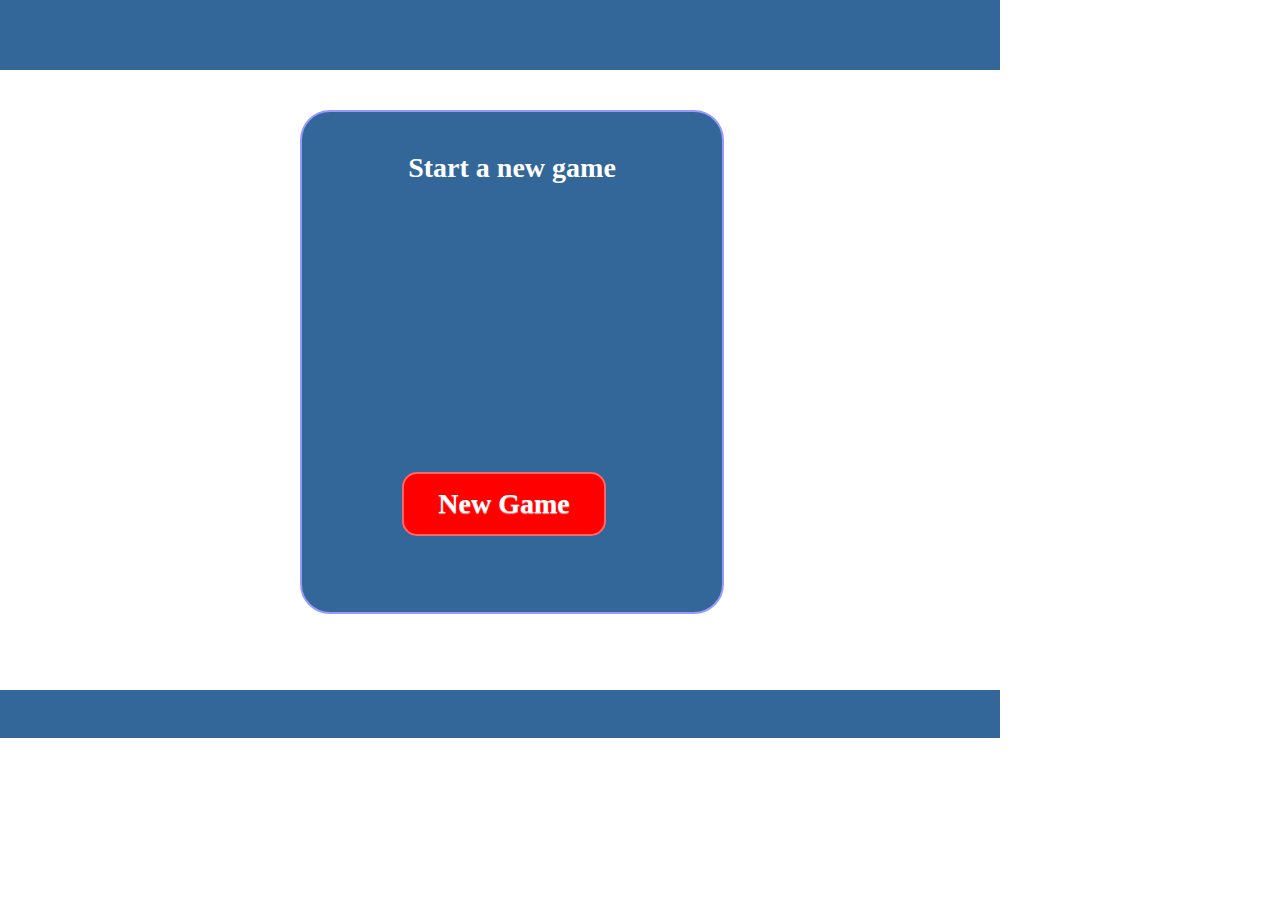
<file: book_src/Chapter_1/index.html>
<!DOCTYPE HTML>
<html lang="en-US">
<head>
	<meta charset="utf8">
	<title>Bubble Shoot</title>
	<link href="_css/main.css" rel="stylesheet">
	<script src="_js/modernizr.js"></script>
	<script>
		Modernizr.load([
			{
				load: "//ajax.googleapis.com/ajax/libs/jquery/1.11.2/jquery.js",
				complete: function () {
					if(!window.jQuery){
						Modernizr.load("_js/jquery-1.11.2.min.js");
					}
				}
			},
			"_js/ui.js",
			{
			load : "_js/game.js",
			complete: function(){
				$(function(){
					var game = new BubbleShoot.Game();
					game.init();
				})
			}
		}]);
	</script>
</head>
<body>
  <div id="page">
	  <div id="top_bar"></div>
	  <div id="game"></div>
	  <div id="footer_bar"></div>
	  <div id="start_game" class="dialog">
		  <div id="start_game_message">
			  <h2>Start a new game</h2>
		  </div>
		  <div class="but_start_game button">
			  New Game
		  </div>
	  </div>
  </div>
</body>
</html>
</file>
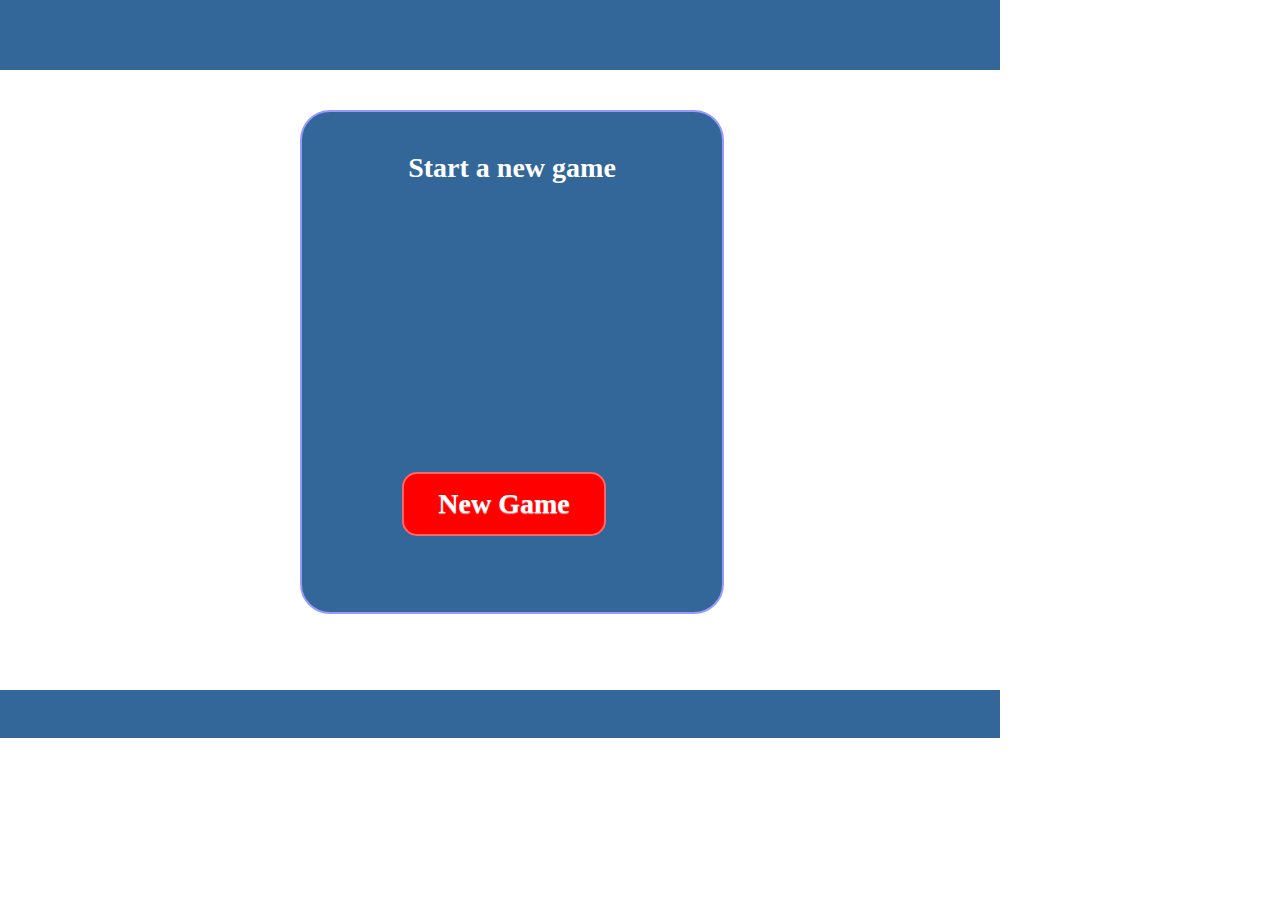
<file: book_src/Chapter_2/index.html>
<!DOCTYPE HTML>
<html lang="en-US">
<head>
	<meta charset="utf8">
	<title>Bubble Shoot</title>
	<link href="_css/main.css" rel="stylesheet">
	<link href="_css/game.css" rel="stylesheet" />
	<script src="_js/modernizr.js"></script>
	<script>
		Modernizr.load([
			{
				load: "//ajax.googleapis.com/ajax/libs/jquery/1.11.2/jquery.js",
				complete: function () {
					if(!window.jQuery){
						Modernizr.load("_js/jquery-1.11.2.min.js");
					}
				}
			},
			"_js/ui.js",
			"_js/bubble.js",
			{
			load : "_js/game.js",
			complete: function(){
				$(function(){
					var game = new BubbleShoot.Game();
					game.init();
				})
			}
		}]);
	</script>
</head>
<body>
  <div id="page">
	  <div id="top_bar"></div>
	  <div id="game">
		  <div id="board"></div>
	  </div>
	  <div id="footer_bar"></div>
	  <div id="start_game" class="dialog">
		  <div id="start_game_message">
			  <h2>Start a new game</h2>
		  </div>
		  <div class="but_start_game button">
			  New Game
		  </div>
	  </div>
  </div>
</body>
</html>
</file>
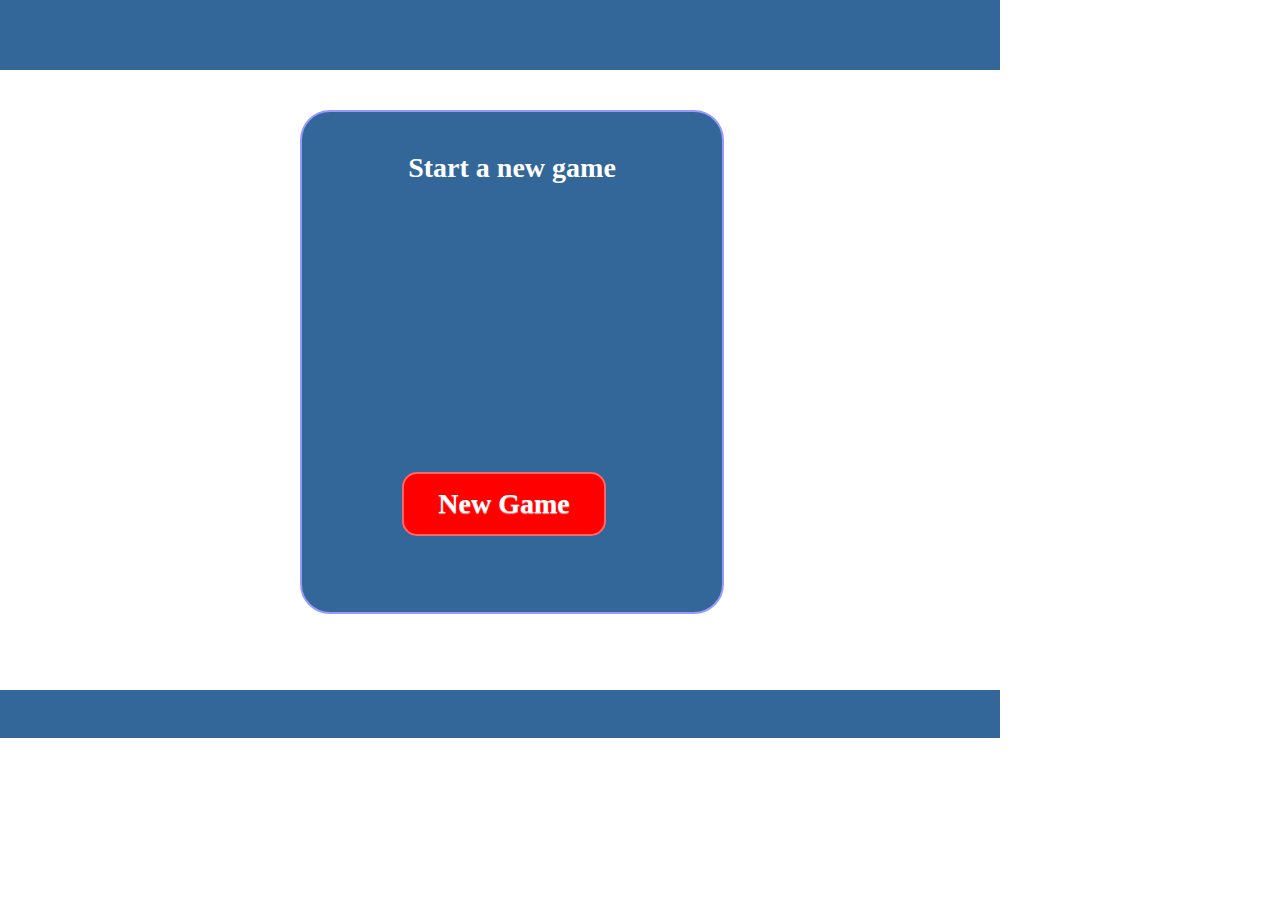
<file: book_src/Chapter_3/index.html>
<!DOCTYPE HTML>
<html lang="en-US">
<head>
	<meta charset="utf8">
	<title>Bubble Shoot</title>
	<link href="_css/main.css" rel="stylesheet">
	<link href="_css/game.css" rel="stylesheet" />
	<script src="_js/modernizr.js"></script>
	<script>
		Modernizr.load([
			{
				load: "//ajax.googleapis.com/ajax/libs/jquery/1.11.2/jquery.js",
				complete: function () {
					if(!window.jQuery){
						Modernizr.load("_js/jquery-1.11.2.min.js");
					}
				}
			},
			"_js/ui.js",
			"_js/bubble.js",
			"_js/board.js",
			"_js/collision-detector.js",
			{
			load : "_js/game.js",
			complete: function(){
				$(function(){
					var game = new BubbleShoot.Game();
					game.init();
				})
			}
		}]);
	</script>
</head>
<body>
  <div id="page">
	  <div id="top_bar"></div>
	  <div id="game">
		  <div id="board"></div>
		  <div id="bubbles_remaining"></div>
	  </div>
	  <div id="footer_bar"></div>
	  <div id="start_game" class="dialog">
		  <div id="start_game_message">
			  <h2>Start a new game</h2>
		  </div>
		  <div class="but_start_game button">
			  New Game
		  </div>
	  </div>
  </div>
</body>
</html>
</file>
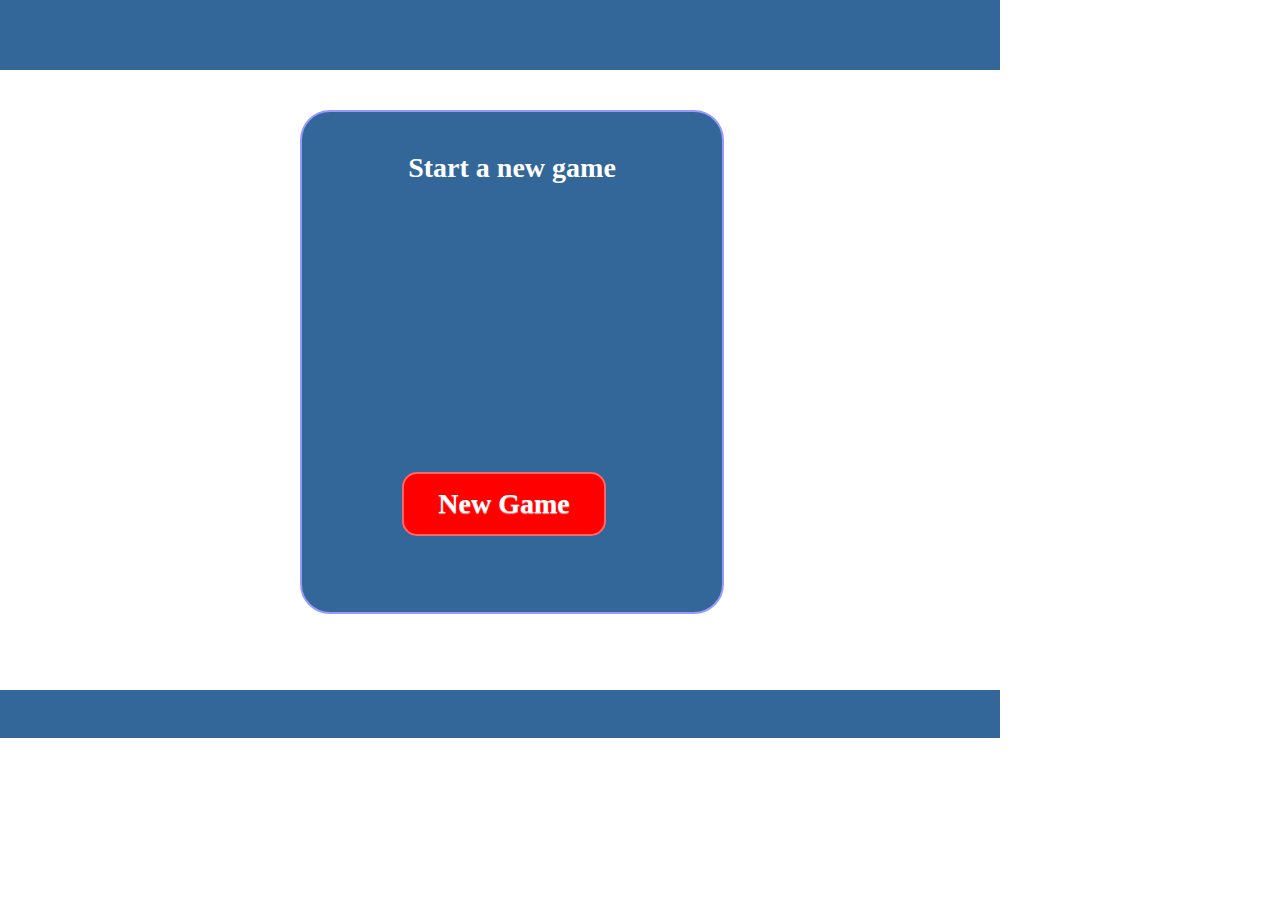
<file: book_src/Chapter_4/index.html>
<!DOCTYPE HTML>
<html lang="en-US">
<head>
	<meta charset="utf8">
	<title>Bubble Shoot</title>
	<link href="_css/main.css" rel="stylesheet">
	<link href="_css/game.css" rel="stylesheet" />
	<script src="_js/modernizr.js"></script>
	<script>
		Modernizr.load([
			{
				load: "//ajax.googleapis.com/ajax/libs/jquery/1.11.2/jquery.js",
				complete: function () {
					if(!window.jQuery){
						Modernizr.load("_js/jquery-1.11.2.min.js");
					}
				}
			},
			"_js/ui.js",
			"_js/bubble.js",
			"_js/board.js",
			"_js/collision-detector.js",
			"_js/jquery.kaboom.js",
			{
			load : "_js/game.js",
			complete: function(){
				$(function(){
					var game = new BubbleShoot.Game();
					game.init();
				})
			}
		}]);
	</script>
</head>
<body>
  <div id="page">
	  <div id="top_bar"></div>
	  <div id="game">
		  <div id="board"></div>
		  <div id="bubbles_remaining"></div>
	  </div>
	  <div id="footer_bar"></div>
	  <div id="start_game" class="dialog">
		  <div id="start_game_message">
			  <h2>Start a new game</h2>
		  </div>
		  <div class="but_start_game button">
			  New Game
		  </div>
	  </div>
  </div>
</body>
</html>
</file>
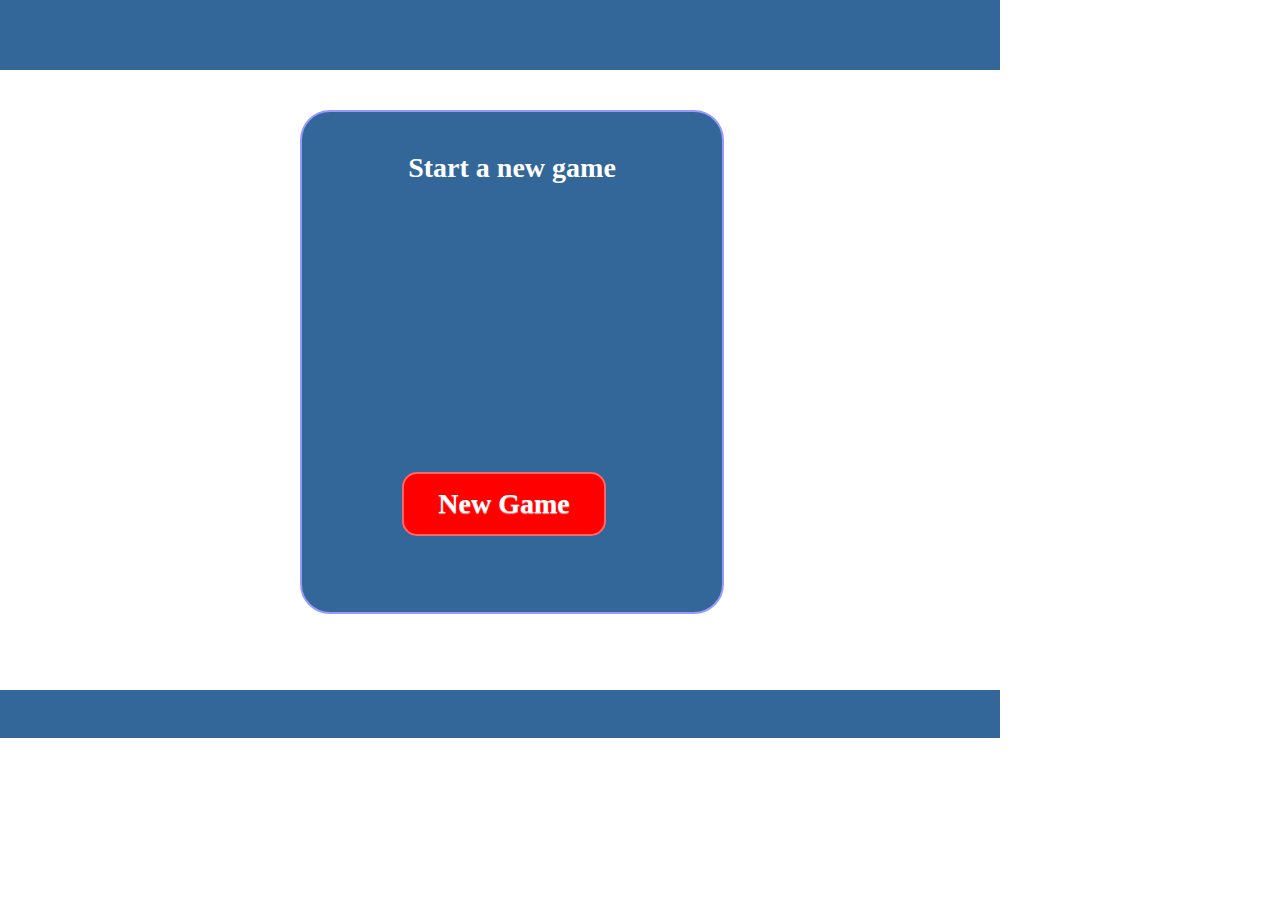
<file: book_src/Chapter_6/index.html>
<!DOCTYPE HTML>
<html lang="en-US">
<head>
	<meta charset="utf8">
	<title>Bubble Shoot</title>
	<link href="_css/main.css" rel="stylesheet">
	<link href="_css/game.css" rel="stylesheet" />
	<script src="_js/modernizr.js"></script>
	<script>
		Modernizr.load([
			{
				load: "//ajax.googleapis.com/ajax/libs/jquery/1.11.2/jquery.js",
				complete: function () {
					if(!window.jQuery){
						Modernizr.load("_js/jquery-1.11.2.min.js");
					}
				}
			},
			"_js/ui.js",
			"_js/bubble.js",
			"_js/board.js",
			"_js/collision-detector.js",
			"_js/jquery.kaboom.js",
			{
				test: Modernizr.canvas,
				yep: ["_js/renderer.js","_js/sprite.js"]
			},
			{
			load : "_js/game.js",
			complete: function(){
				$(function(){
					var game = new BubbleShoot.Game();
					game.init();
				})
			}
		}]);
	</script>
</head>
<body>
  <div id="page">
	  <div id="top_bar"></div>
	  <div id="game">
		  <div id="board"></div>
		  <div id="bubbles_remaining"></div>
	  </div>
	  <div id="footer_bar"></div>
	  <div id="start_game" class="dialog">
		  <div id="start_game_message">
			  <h2>Start a new game</h2>
		  </div>
		  <div class="but_start_game button">
			  New Game
		  </div>
	  </div>
  </div>
</body>
</html>
</file>
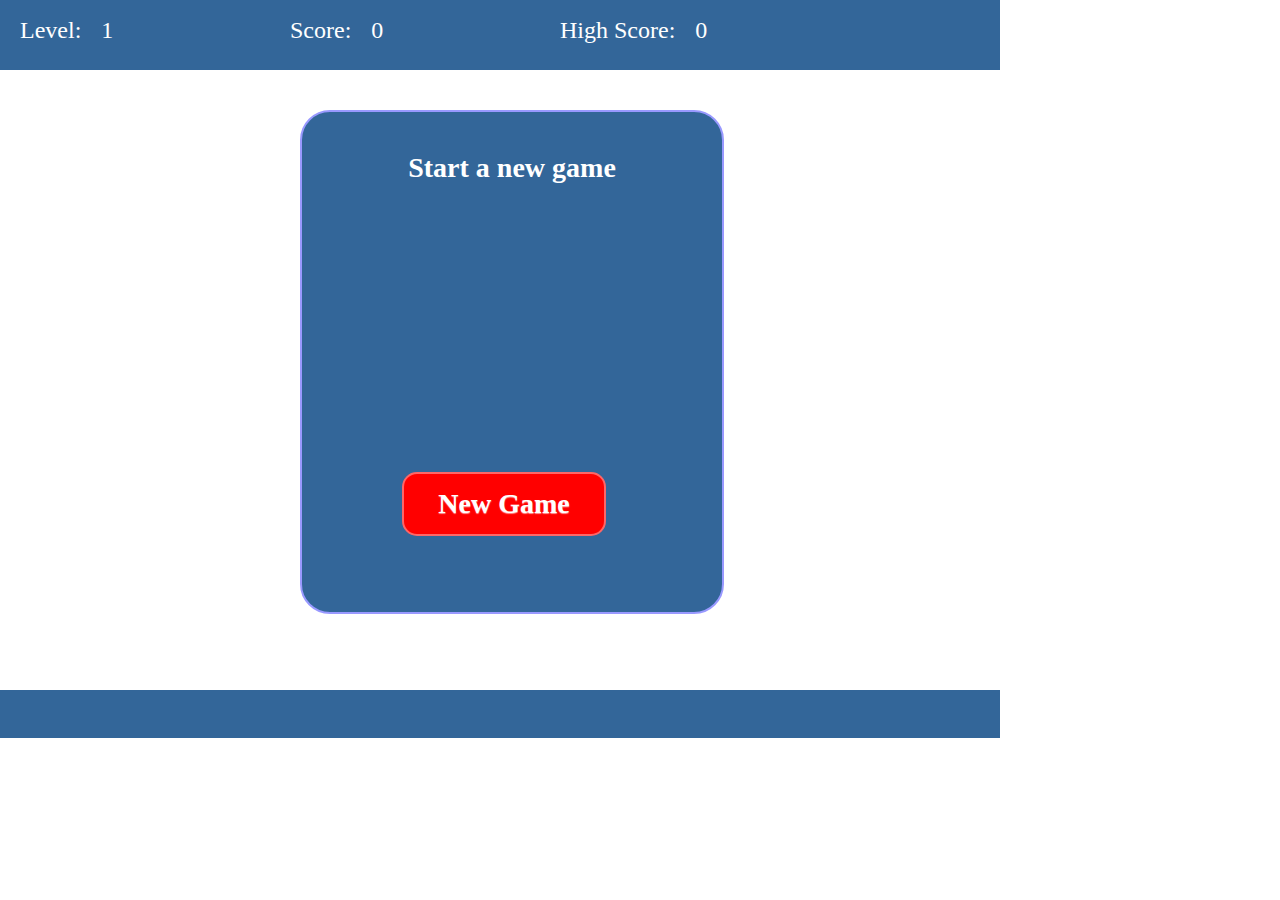
<file: book_src/Chapter_7/index.html>
<!DOCTYPE HTML>
<html lang="en-US">
<head>
	<meta charset="utf8">
	<title>Bubble Shoot</title>
	<link href="_css/main.css" rel="stylesheet">
	<link href="_css/game.css" rel="stylesheet" />
	<script src="_js/modernizr.js"></script>
	<script>
		Modernizr.load([
			{
				load: "//ajax.googleapis.com/ajax/libs/jquery/1.11.2/jquery.js",
				complete: function () {
					if(!window.jQuery){
						Modernizr.load("_js/jquery-1.11.2.min.js");
					}
				}
			},
			"_js/ui.js",
			"_js/bubble.js",
			"_js/board.js",
			"_js/collision-detector.js",
			"_js/jquery.kaboom.js",
			"_js/sounds.js",
			{
				test: Modernizr.canvas,
				yep: ["_js/renderer.js","_js/sprite.js"]
			},
			{
			load : "_js/game.js",
			complete: function(){
				$(function(){
					var game = new BubbleShoot.Game();
					game.init();
				})
			}
		}]);
	</script>
</head>
<body>
  <div id="page">
	  <div id="top_bar">
		  <div id="top_level_box" class="top_bar_box">
			  <div id="top_level_label">Level:</div>
			  <div id="level">1</div>
		  </div>
		  <div class="top_bar_box">
			  <div id="top_score_label">Score:</div>
			  <div id="score">0</div>
		  </div>
		  <div class="top_bar_box">
		  	<div id="top_score_label">High Score:</div>
		  	<div id="high_score">0</div>
	  	</div>
	  </div>
	  <div id="game">
		  <div id="board"></div>
		  <div id="bubbles_remaining"></div>
	  </div>
	  <div id="footer_bar"></div>
	  <div id="start_game" class="dialog">
		  <div id="start_game_message">
			  <h2>Start a new game</h2>
		  </div>
		  <div class="but_start_game button">
			  New Game
		  </div>
	  </div>
	  <div id="end_game" class="dialog">
		<div id="end_game_message">
			  <h2>Game Over</h2>
			  <div id="final_score">
			 	 <span>Final Score:</span>
			  	<span id="final_score_value"></span>
		 	 </div>
			<div id="new_high_score">New High Score!</div>
			  	<div id="level_failed" class="level_failed">Level Failed!</div>
			 	 <div id="level_complete" class="level_complete">Level Complete!</div>
			</div>
			<div class="but_start_game button">
			  <span class="level_complete">Next Level</span>
			  <span class="level_failed">New Game</span>
		  </div>
	  </div>
  </div>
</body>
</html>
</file>
<file: book_src/Chapter_1/_css/main.css>
body
{
	margin: 0;
}
#page
{
	position: absolute;
	left: 0;
	top: 0;
	width: 1000px;
	height: 738px;
}
#top_bar
{
	position: absolute;
	left: 0;
	top: 0;
	width: 1000px;
	height: 70px;
	background-color: #369;
	color: #fff;
}
#game
{
	position: absolute;
	left: 0px;
	top: 70px;
	width: 1000px;
	height: 620px;
	background-color: #fff;
	clip: auto;
	overflow: hidden;
}
#footer_bar
{
	position: absolute;
	left: 0;
	top: 690px;
	width: 1000px;
	height: 48px;
	background-color: #369;
}
.dialog
{
	position: absolute;
	left: 300px;
	top: 110px;
	height: 460px;
	width: 320px;
	background-color: #369;
	border-radius: 30px;
	border: 2px solid #99f;
	padding: 20px 50px;
	color: #fff;
	text-align: center;
	display: none;
}
.dialog h2
{
	font-size: 28px;
	color: #fff;
	margin: 20px 0 20px;
}
.but_start_game
{
	position: absolute;
	left: 100px;
	top: 360px;
	height: 60px;
	width: 200px;
	background-color: #f00;
	cursor: pointer;
	border-radius: 15px;
	border: 2px solid #f66;
	font-size: 28px;
	line-height: 60px;
	font-weight: bold;
	text-shadow: 0px 1px 1px #f99;
}
.but_start_game:hover
{
	background-color: #f33;
}
#start_game
{
	display: block;
}
</file>
<file: book_src/Chapter_2/_css/main.css>
body
{
	margin: 0;
}
#page
{
	position: absolute;
	left: 0;
	top: 0;
	width: 1000px;
	height: 738px;
}
#top_bar
{
	position: absolute;
	left: 0;
	top: 0;
	width: 1000px;
	height: 70px;
	background-color: #369;
	color: #fff;
}
#game
{
	position: absolute;
	left: 0px;
	top: 70px;
	width: 1000px;
	height: 620px;
	background-color: #fff;
	clip: auto;
	overflow: hidden;
}
#board
{
	position: absolute;
	left: 120px;
	top: 0;
	width: 760px;
	height: 620px;
}
#footer_bar
{
	position: absolute;
	left: 0;
	top: 690px;
	width: 1000px;
	height: 48px;
	background-color: #369;
}
.dialog
{
	position: absolute;
	left: 300px;
	top: 110px;
	height: 460px;
	width: 320px;
	background-color: #369;
	border-radius: 30px;
	border: 2px solid #99f;
	padding: 20px 50px;
	color: #fff;
	text-align: center;
	display: none;
}
.dialog h2
{
	font-size: 28px;
	color: #fff;
	margin: 20px 0 20px;
}
.but_start_game
{
	position: absolute;
	left: 100px;
	top: 360px;
	height: 60px;
	width: 200px;
	background-color: #f00;
	cursor: pointer;
	border-radius: 15px;
	border: 2px solid #f66;
	font-size: 28px;
	line-height: 60px;
	font-weight: bold;
	text-shadow: 0px 1px 1px #f99;
}
.but_start_game:hover
{
	background-color: #f33;
}
#start_game
{
	display: block;
}
</file>
<file: book_src/Chapter_2/_css/game.css>
.bubble
{
	position: absolute;
	width: 50px;
	height: 50px;
	background-image: url("../_img/bubble_sprite_sheet.png");
}
.cur_bubble
{
	left: 360px;
	top: 470px;
}
.bubble_0
{
	background-position: 0 0;
}
.bubble_1
{
	background-position: 0 -50px;
}
.bubble_2
{
	background-position: 0 -100px;
}
.bubble_3
{
	background-position: 0 -150px;
}
</file>
<file: book_src/Chapter_3/_css/main.css>
body
{
	margin: 0;
}
#page
{
	position: absolute;
	left: 0;
	top: 0;
	width: 1000px;
	height: 738px;
}
#top_bar
{
	position: absolute;
	left: 0;
	top: 0;
	width: 1000px;
	height: 70px;
	background-color: #369;
	color: #fff;
}
#game
{
	position: absolute;
	left: 0px;
	top: 70px;
	width: 1000px;
	height: 620px;
	background-color: #fff;
	clip: auto;
	overflow: hidden;
}
#board
{
	position: absolute;
	left: 120px;
	top: 0;
	width: 760px;
	height: 620px;
}
#footer_bar
{
	position: absolute;
	left: 0;
	top: 690px;
	width: 1000px;
	height: 48px;
	background-color: #369;
}
.dialog
{
	position: absolute;
	left: 300px;
	top: 110px;
	height: 460px;
	width: 320px;
	background-color: #369;
	border-radius: 30px;
	border: 2px solid #99f;
	padding: 20px 50px;
	color: #fff;
	text-align: center;
	display: none;
}
.dialog h2
{
	font-size: 28px;
	color: #fff;
	margin: 20px 0 20px;
}
.but_start_game
{
	position: absolute;
	left: 100px;
	top: 360px;
	height: 60px;
	width: 200px;
	background-color: #f00;
	cursor: pointer;
	border-radius: 15px;
	border: 2px solid #f66;
	font-size: 28px;
	line-height: 60px;
	font-weight: bold;
	text-shadow: 0px 1px 1px #f99;
}
.but_start_game:hover
{
	background-color: #f33;
}
#start_game
{
	display: block;
}
#bubbles_remaining
{
	position: absolute;
	left: 479px;
	top: 520px;
	width: 50px;
	font-size: 26px;
	font-weight: bold;
	color: #000;
	text-align: center;
}
</file>
<file: book_src/Chapter_3/_css/game.css>
.bubble
{
	position: absolute;
	width: 50px;
	height: 50px;
	background-image: url("../_img/bubble_sprite_sheet.png");
}
.cur_bubble
{
	left: 360px;
	top: 470px;
}
.bubble_0
{
	background-position: 0 0;
}
.bubble_1
{
	background-position: 0 -50px;
}
.bubble_2
{
	background-position: 0 -100px;
}
.bubble_3
{
	background-position: 0 -150px;
}
</file>
<file: book_src/Chapter_4/_css/main.css>
body
{
	margin: 0;
}
#page
{
	position: absolute;
	left: 0;
	top: 0;
	width: 1000px;
	height: 738px;
}
#top_bar
{
	position: absolute;
	left: 0;
	top: 0;
	width: 1000px;
	height: 70px;
	background-color: #369;
	color: #fff;
}
#game
{
	position: absolute;
	left: 0px;
	top: 70px;
	width: 1000px;
	height: 620px;
	background-color: #fff;
	clip: auto;
	overflow: hidden;
}
#board
{
	position: absolute;
	left: 120px;
	top: 0;
	width: 760px;
	height: 620px;
}
#footer_bar
{
	position: absolute;
	left: 0;
	top: 690px;
	width: 1000px;
	height: 48px;
	background-color: #369;
}
.dialog
{
	position: absolute;
	left: 300px;
	top: 110px;
	height: 460px;
	width: 320px;
	background-color: #369;
	border-radius: 30px;
	border: 2px solid #99f;
	padding: 20px 50px;
	color: #fff;
	text-align: center;
	display: none;
}
.dialog h2
{
	font-size: 28px;
	color: #fff;
	margin: 20px 0 20px;
}
.but_start_game
{
	position: absolute;
	left: 100px;
	top: 360px;
	height: 60px;
	width: 200px;
	background-color: #f00;
	cursor: pointer;
	border-radius: 15px;
	border: 2px solid #f66;
	font-size: 28px;
	line-height: 60px;
	font-weight: bold;
	text-shadow: 0px 1px 1px #f99;
}
.but_start_game:hover
{
	background-color: #f33;
}
#start_game
{
	display: block;
}
#bubbles_remaining
{
	position: absolute;
	left: 479px;
	top: 520px;
	width: 50px;
	font-size: 26px;
	font-weight: bold;
	color: #000;
	text-align: center;
}
</file>
<file: book_src/Chapter_4/_css/game.css>
.bubble
{
	position: absolute;
	width: 50px;
	height: 50px;
	background-image: url("../_img/bubble_sprite_sheet.png");
}
.cur_bubble
{
	left: 360px;
	top: 470px;
}
.bubble_0
{
	background-position: 0 0;
}
.bubble_1
{
	background-position: 0 -50px;
}
.bubble_2
{
	background-position: 0 -100px;
}
.bubble_3
{
	background-position: 0 -150px;
}
</file>
<file: book_src/Chapter_6/_css/main.css>
body
{
	margin: 0;
}
#page
{
	position: absolute;
	left: 0;
	top: 0;
	width: 1000px;
	height: 738px;
}
#top_bar
{
	position: absolute;
	left: 0;
	top: 0;
	width: 1000px;
	height: 70px;
	background-color: #369;
	color: #fff;
}
#game
{
	position: absolute;
	left: 0px;
	top: 70px;
	width: 1000px;
	height: 620px;
	background-color: #fff;
	clip: auto;
	overflow: hidden;
}
#board
{
	position: absolute;
	left: 120px;
	top: 0;
	width: 760px;
	height: 620px;
}
#footer_bar
{
	position: absolute;
	left: 0;
	top: 690px;
	width: 1000px;
	height: 48px;
	background-color: #369;
}
.dialog
{
	position: absolute;
	left: 300px;
	top: 110px;
	height: 460px;
	width: 320px;
	background-color: #369;
	border-radius: 30px;
	border: 2px solid #99f;
	padding: 20px 50px;
	color: #fff;
	text-align: center;
	display: none;
}
.dialog h2
{
	font-size: 28px;
	color: #fff;
	margin: 20px 0 20px;
}
.but_start_game
{
	position: absolute;
	left: 100px;
	top: 360px;
	height: 60px;
	width: 200px;
	background-color: #f00;
	cursor: pointer;
	border-radius: 15px;
	border: 2px solid #f66;
	font-size: 28px;
	line-height: 60px;
	font-weight: bold;
	text-shadow: 0px 1px 1px #f99;
}
.but_start_game:hover
{
	background-color: #f33;
}
#start_game
{
	display: block;
}
#bubbles_remaining
{
	position: absolute;
	left: 479px;
	top: 520px;
	width: 50px;
	font-size: 26px;
	font-weight: bold;
	color: #000;
	text-align: center;
}
.button
{
	transition: background-color .3s ease-in-out, transform .2s ease-in-out;
	-moz-transition: background-color .3s ease-in-out, -moz-transform .2s
ease-in-out;
-webkit-transition: background-color .3s ease-in-out, -webkit-transform .2s
ease-in-out;
	-ms-transition: background-color .3s ease-in-out, -ms-transform .2s ease-inout;
}
.button:hover
{
	background-color: #900;
	transform: scale(1.1);
	-moz-transform: scale(1.1);
	-webkit-transform: scale(1.1);
	-ms-transform: scale(1.1);
}
.game_canvas
{
	width: 1000px;
	height: 620px;
}
</file>
<file: book_src/Chapter_6/_css/game.css>
.bubble
{
	position: absolute;
	width: 50px;
	height: 50px;
	background-image: url("../_img/bubble_sprite_sheet.png");
}
.cur_bubble
{
	left: 360px;
	top: 470px;
}
.bubble_0
{
	background-position: 0 0;
}
.bubble_1
{
	background-position: 0 -50px;
}
.bubble_2
{
	background-position: 0 -100px;
}
.bubble_3
{
	background-position: 0 -150px;
}
</file>
<file: book_src/Chapter_7/_css/main.css>
body
{
	margin: 0;
}
#page
{
	position: absolute;
	left: 0;
	top: 0;
	width: 1000px;
	height: 738px;
}
#top_bar
{
	position: absolute;
	left: 0;
	top: 0;
	width: 1000px;
	height: 70px;
	background-color: #369;
	color: #fff;
}
.top_bar_box
{
	font-size: 24px;
	line-height: 60px;
	float: left;
	margin-left:20px;
	width: 250px;
}
.top_bar_box div
{
	float: left;
	margin-right: 20px;
}
#game
{
	position: absolute;
	left: 0px;
	top: 70px;
	width: 1000px;
	height: 620px;
	background-color: #fff;
	clip: auto;
	overflow: hidden;
}
#board
{
	position: absolute;
	left: 120px;
	top: 0;
	width: 760px;
	height: 620px;
}
#footer_bar
{
	position: absolute;
	left: 0;
	top: 690px;
	width: 1000px;
	height: 48px;
	background-color: #369;
}
.dialog
{
	position: absolute;
	left: 300px;
	top: 110px;
	height: 460px;
	width: 320px;
	background-color: #369;
	border-radius: 30px;
	border: 2px solid #99f;
	padding: 20px 50px;
	color: #fff;
	text-align: center;
	display: none;
}
.dialog h2
{
	font-size: 28px;
	color: #fff;
	margin: 20px 0 20px;
}
.but_start_game
{
	position: absolute;
	left: 100px;
	top: 360px;
	height: 60px;
	width: 200px;
	background-color: #f00;
	cursor: pointer;
	border-radius: 15px;
	border: 2px solid #f66;
	font-size: 28px;
	line-height: 60px;
	font-weight: bold;
	text-shadow: 0px 1px 1px #f99;
}
.but_start_game:hover
{
	background-color: #f33;
}
#start_game
{
	display: block;
}
#bubbles_remaining
{
	position: absolute;
	left: 479px;
	top: 520px;
	width: 50px;
	font-size: 26px;
	font-weight: bold;
	color: #000;
	text-align: center;
}
.button
{
	transition: background-color .3s ease-in-out, transform .2s ease-in-out;
	-moz-transition: background-color .3s ease-in-out, -moz-transform .2s
ease-in-out;
-webkit-transition: background-color .3s ease-in-out, -webkit-transform .2s
ease-in-out;
	-ms-transition: background-color .3s ease-in-out, -ms-transform .2s ease-inout;
}
.button:hover
{
	background-color: #900;
	transform: scale(1.1);
	-moz-transform: scale(1.1);
	-webkit-transform: scale(1.1);
	-ms-transform: scale(1.1);
}
.game_canvas
{
	width: 1000px;
	height: 620px;
}
#final_score
{
	margin: 26px 0;
}
#end_game_message span
{
	margin-right: 20px;
	font-size: 24px;
}
#level_complete,#level_failed,#new_high_score
{
	font-size: 36px;
	color: #fff;
}
</file>
<file: book_src/Chapter_7/_css/game.css>
.bubble
{
	position: absolute;
	width: 50px;
	height: 50px;
	background-image: url("../_img/bubble_sprite_sheet.png");
}
.cur_bubble
{
	left: 360px;
	top: 470px;
}
.bubble_0
{
	background-position: 0 0;
}
.bubble_1
{
	background-position: 0 -50px;
}
.bubble_2
{
	background-position: 0 -100px;
}
.bubble_3
{
	background-position: 0 -150px;
}
</file>
